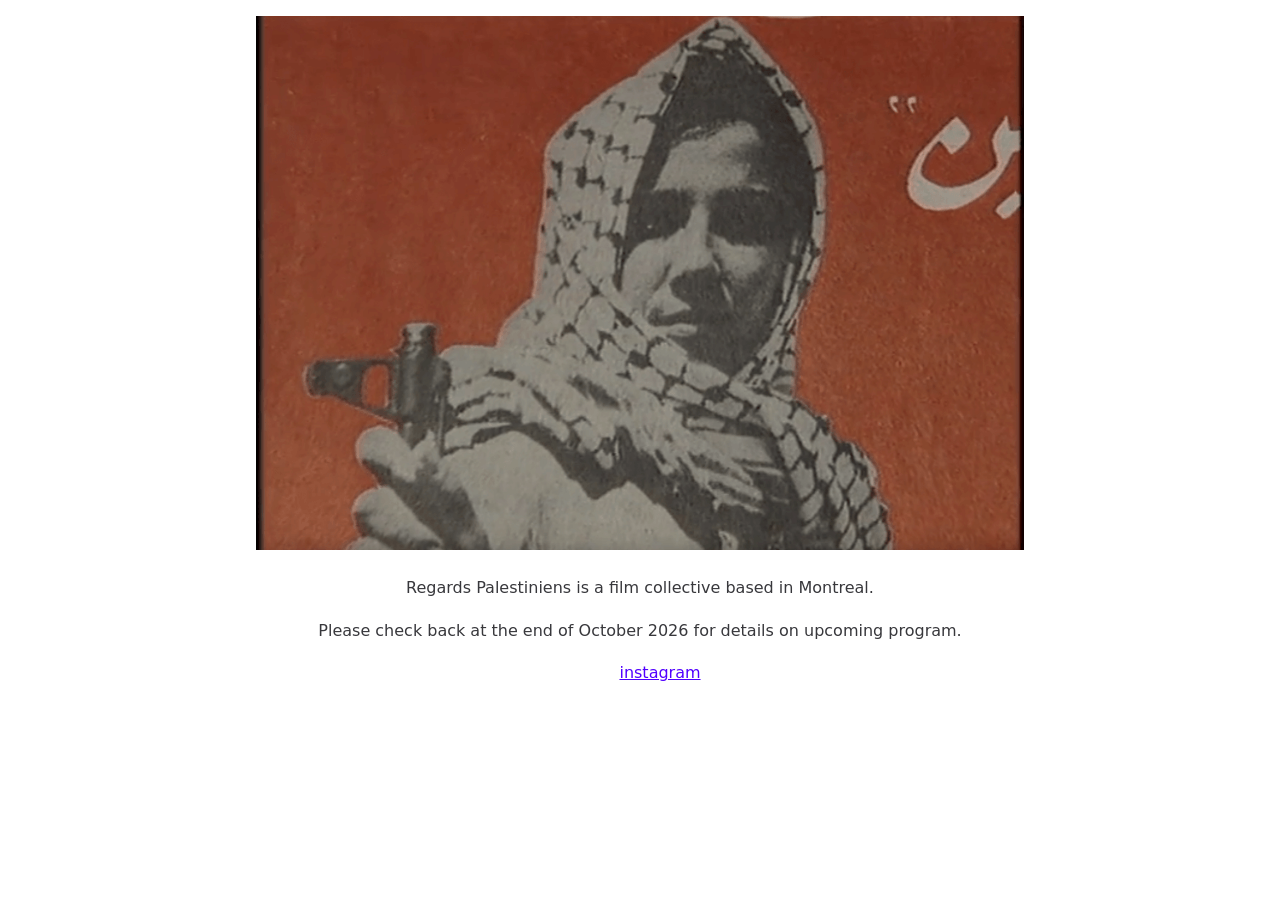
<file: index.htm>
<!doctype html>
<html lang="en">
	<head>
		<meta charset="UTF-8" />
		<title>Regards Palestiniens</title>
		<meta name="viewport" content="width=device-width,initial-scale=1" />
		<meta name="description" content="" />
		<link rel="stylesheet" type="text/css" href="style.css" />
		<link rel="icon" href="favicon.png" />
		<meta property="og:title" content="" />
		<meta property="og:description" content="" />
		<meta property="og:image" content="" />
		<meta name="twitter:card" content="" />
		<meta name="twitter:site" content="" />
		<meta name="twitter:title" content="" />
		<meta name="twitter:description" content="" />
		<meta name="twitter:image" content="" />
	</head>
	<body>
		<main>
			<img src="home.png" alt="" />
			<p>Regards Palestiniens is a film collective based in Montreal.</p>
			<p>
				Please check back at the end of October 2026 for details on upcoming
				program.
			</p>
			<ul>
				<li>
					<a href="https://www.instagram.com/regardspalestiniens/">instagram</a>
				</li>
			</ul>
		</main>
	</body>
</html>
</file>
<file: style.css>
:root {
	font-size: 16px;
	--body-font:
		ui-sans-serif, system-ui, sans-serif, 'Apple Color Emoji', 'Segoe UI Emoji',
		'Segoe UI Symbol', 'Noto Color Emoji', sans-serif;
	--body-color: #38383c;
	--link-color: #5100ff;
	--font-size-sm: clamp(0.5rem, 0.45vi + 0.39rem, 0.75rem);

	--fade-in-effect: fadeIn 1s;

	-webkit-font-smoothing: antialiased;
	-moz-osx-font-smoothing: grayscale;

	font-family: var(--body-font);
	color: var(--body-color);
}

* {
	-webkit-text-size-adjust: none;
	-webkit-font-smoothing: antialiased;
	-moz-osx-font-smoothing: grayscale;
	scroll-behavior: smooth;
	-webkit-box-sizing: border-box;
	-moz-box-sizing: border-box;
	box-sizing: border-box;
	text-rendering: optimizeLegibility;
}

::selection {
	background: lightblue;
}

html,
body {
	margin: 0;
	padding: 0;
}

body {
	line-height: 1.33;
}

h1 {
	font-size: 1.42em;
}

h2 {
	font-size: 1.16em;
}

p {
	margin: 1.33em 0;
}

h1,
h2,
h3,
h4,
h5,
h6 {
	font-weight: normal;
}

h1,
h2,
h3,
h4,
h5,
h6,
p {
	font-family: var(--body-font);
	color: var(--body-color);
	font-weight: normal;
}

h1,
h2,
h3,
h4,
h5,
h6,
p,
a {
	font-family: var(--body-font);
}

ul {
	list-style: none;
}

a {
	color: var(--link-color);
}

header,
main {
	position: relative;
	padding: 1rem 0;
	text-align: center;
	width: 60vw;
	min-width: 360px;
	margin: 0 auto;
}

main img {
	width: 100%;
}
</file>
